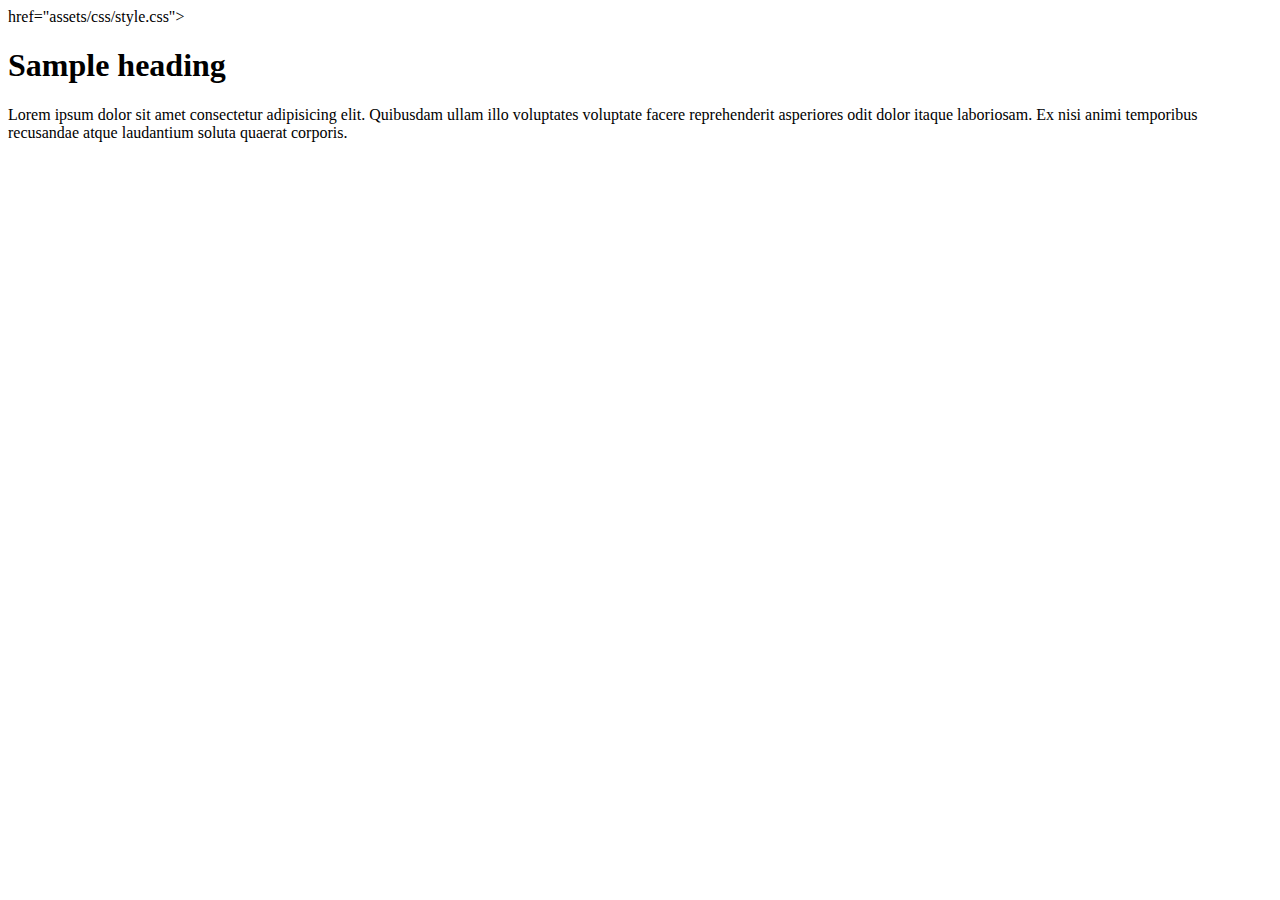
<file: bk/index.html>
<html>
    <head>
        <link ref="stylesheet"> href="assets/css/style.css">
    <body>
        <h1>Sample heading</h1>
        <p>Lorem ipsum dolor sit amet consectetur adipisicing elit. Quibusdam ullam illo voluptates voluptate facere reprehenderit asperiores odit dolor itaque laboriosam. Ex nisi animi temporibus recusandae atque laudantium soluta quaerat corporis.</p>
    </body>
</html>
</file>
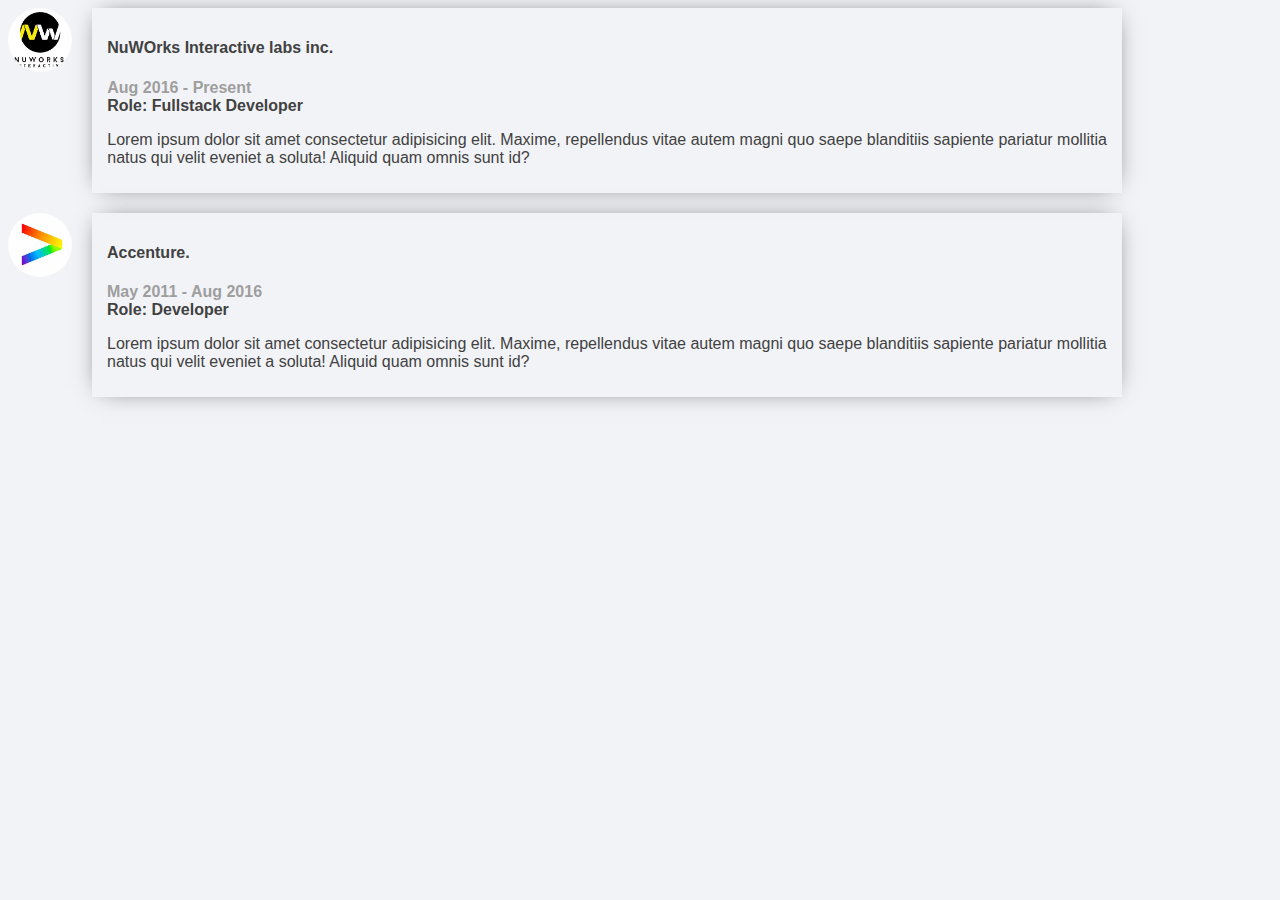
<file: employment-history-item.html>
<html>
     <head>
         <meta name="viewport" content="width=device-width, initial-scale=1">
          <meta name="description" cotent=" Lala Mae D. Costales " | Aspiring Web Developer>
            <style>
                body {
                     background-color: white;
              }
              </style>
                        
                 <link rel="stylesheet"
                        href="assets/css/style.css">
                        
                        <style>
                            .employment-history-item {
                                display: flex;
                                margin-bottom: 20px;
                                

                            }
                        
                            .employment-history-item .-body {
                                margin-left: 20px;
                                padding: 10px 15px;
                                max-width: 1000px;
                            }
                        
                             .sub-heading {
                                    font-weight: bold;
                                    color:#9E9E9E;
                                    display: block;
                                }

                            @media all and (max-width: 479px) {
                                .employment-history-item img.-circle-sm{
                                    margin: 0px 20px 20px 20px;
                                }
                            .employment-history-item img.-circle-sm {
                                    display: none;
                            }
                            
                      </style>
                
           

<article class="employment-history-item">
        <img class="-circle-sm" src="assets/img/download.png" alt="https://upload.wikimedia.org/wikipedia/commons/thumb/f/fa/Apple_logo_black.svg/1200px-Apple_logo_black.svg.png">
        <div class="-body shadowed">
            <h4>NuWOrks Interactive labs inc.</h4>
            <span class="sub-heading">Aug 2016 - Present</span>
            <strong>Role: Fullstack Developer</strong>
            <p>Lorem ipsum dolor sit amet consectetur adipisicing elit. Maxime, repellendus vitae autem magni quo saepe blanditiis sapiente pariatur mollitia natus qui velit eveniet a soluta! Aliquid quam omnis sunt id?</p>
            
        </div>
</article>

<article class="employment-history-item">
    <img class="-circle-sm"  src="[data-uri]" alt="Company logo">
    <div class="-body shadowed">
            <h4>Accenture.</h4>
            <span class="sub-heading">May 2011 - Aug 2016</span>
            <strong>Role: Developer</strong>
            <p>Lorem ipsum dolor sit amet consectetur adipisicing elit. Maxime, repellendus vitae autem magni quo saepe blanditiis sapiente pariatur mollitia natus qui velit eveniet a soluta! Aliquid quam omnis sunt id?</p>
            
    </div>
</article>

</head>
        </html>
</file>
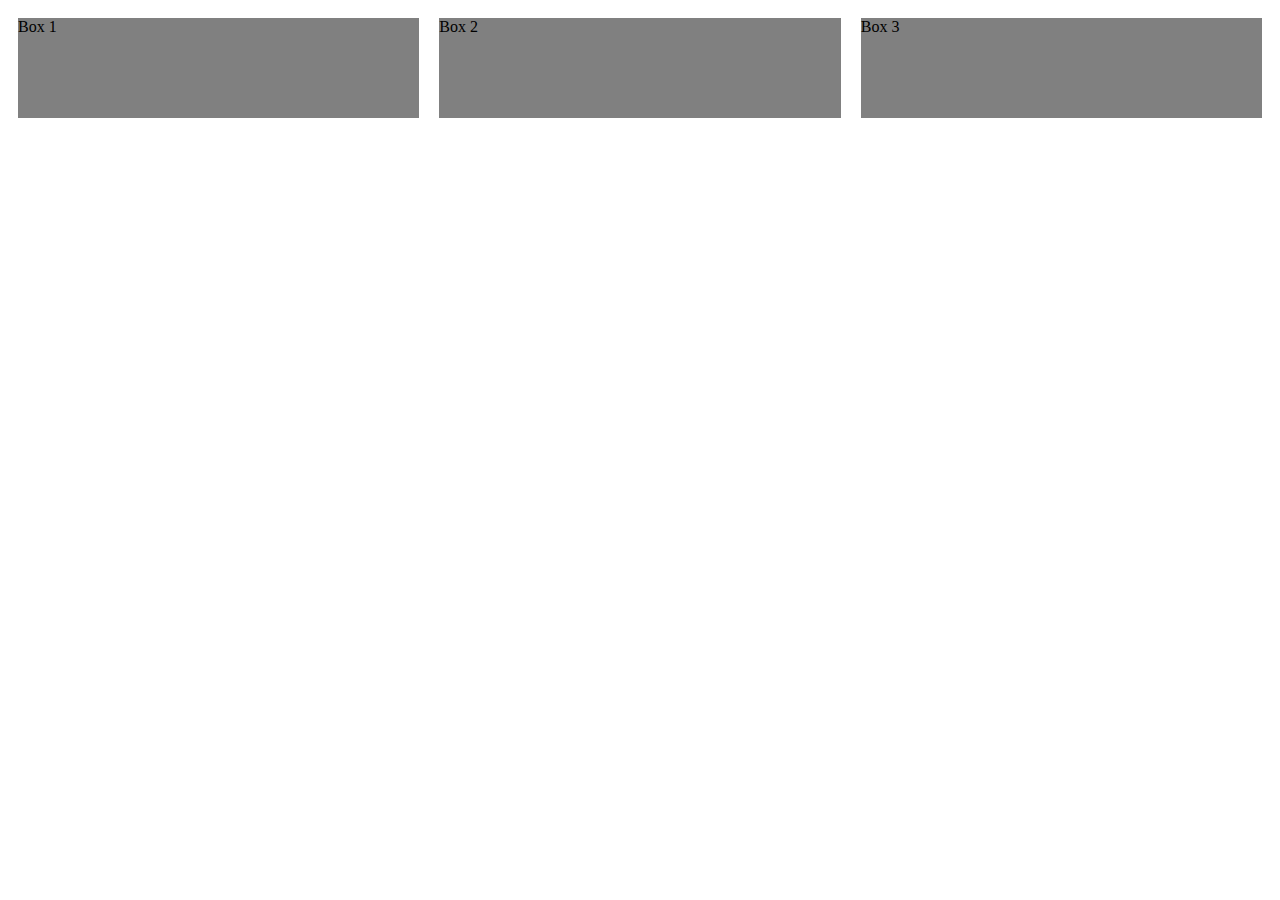
<file: grid-system.html>
<html>
    <head> <meta name="viewport" content="width=device-width, initial-scale=1">
    <style>
        .box {
            background-color: gray;
            width: 100%;
            min-height: 100px;
        }

        .grid-container { 
            max-width: 1440px;
            margin: 0 auto;

        }

        .grid-container .row{
            display:  flex;
            flex-flow: row wrap;
            justify-content: space-between;

        }

        .grid-container .row .col {
            flex-basis:33.33%;
            padding: 10px;
            box-sizing: border-box;
            width: 259px;

        }
        @media (max-width: 1440px){
            .grid-container .row .col {
            flex-basis:33.33%;
         }
        }

        @media (max-width: 499px){
            .grid-container .row .col {
            flex-basis:100%;
         }
        }
        </style>
    </head>
    <body>
        <div class="grid-container">
            <div class="row">
                <div class="col">
                    <div class="box">Box 1 </div>
                </div>
                <div class="col">
                    <div class="box">Box 2 </div>
                </div>
                <div class="col">
                    <div class="box">Box 3 </div>
                </div>
            </div>
        </div>
    </body>
</html>
</file>
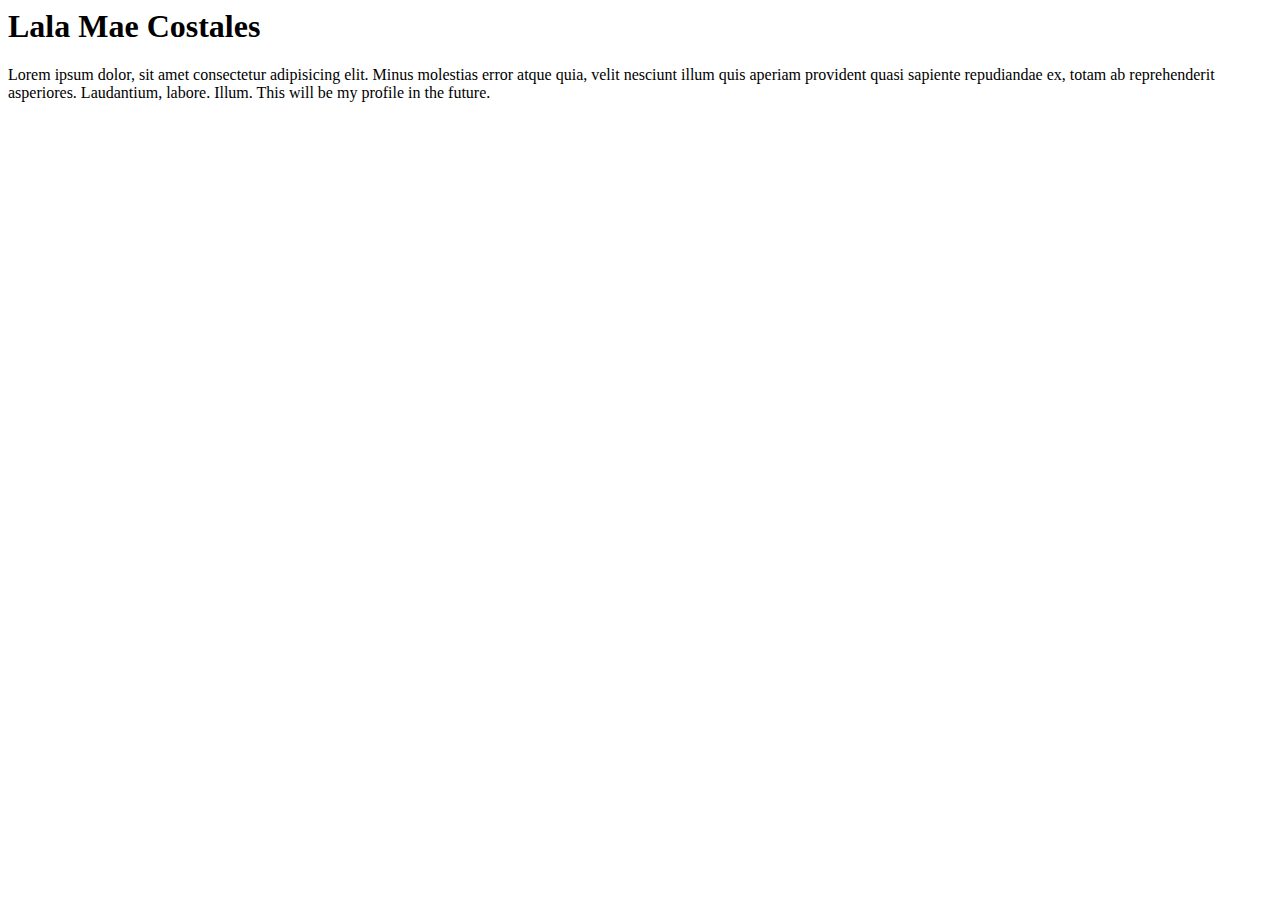
<file: nee.html>
<html>
    <head>
       <style>
           body {
               font-style: 'Segoe UI'
           }
       </style>
    </head>
    <body>
        <h1>Lala Mae Costales</h1>
       <p>Lorem ipsum dolor, sit amet consectetur adipisicing elit. Minus molestias error atque quia, velit nesciunt illum quis aperiam provident quasi sapiente repudiandae ex, totam ab reprehenderit asperiores. Laudantium, labore. Illum.
        This will be my profile in the future.
    </body>
</html>
</file>
<file: assets/css/style.css>
body {
    font-family: 'Segoe UI', Tahoma, Geneva, Verdana, sans-serif;
    color: #414141;
    background-color: #F2F3F7;
}

img.-circle {
    min-width: 128px;
    height: 128px;
    border-radius: 64px;
}

img.-circle-sm {
    min-width: 64px;
    height: 64px;
    border-radius: 32px;
}

.shadowed {
    box-shadow: 0px 0px 24px -10px #414141;

}

.white-box {
    background-color: white-box;

}
/* Main Screen Styles */
.main-screen {
    width: 100%;
    height: 100vh;
    display: flex;
    flex-direction: row;
}

@media (max-width: 600px) {
    .main-screen .-right-image-container img {
        height: 100%;
        
    }

.hero-title {
    font-weight: 500;
    font-size: 65px;
}

.main-screen .-content {
    padding: 120px 75px;
    flex: 1;
}

.main-screen .-content,
.main-screen .-right-image-container img {
    height: 100%;


}
/* End of Main Screen Styles */

/* Call to Action Styles */
.call-to-action-container {
    margin-top: 28px;
}

.call-to-action {
    padding: 12px 18px;
    background-color: #121212;
    font-size: 24px;
    text-decoration: none;
    color: whitesmoke;
}
/* End of Call to Action Styles */

/* Recommendations Screen Styles */
.box {
    background-color: grey;
    width: 100%;
    min-height: 100px;
}

.grid-container {
    max-width: 1440px;
    margin: 0 auto;
}

.grid-container .row {
    display: flex;
    flex-flow: row wrap;
    justify-content: space-between;
}

.grid-container .row .col {
    flex-basis: 33.33%;
    padding: 10px;
    box-sizing: border-box;
    width: 259px;
}

@media (max-width: 1440px) {
    .grid-container .row .col {
        flex-basis: 33.33%;
    }
}

@media (max-width: 599px) {
    .grid-container .row .col {
        flex-basis: 100%;
    }
}
/* End of Recommendations Screen Styles */

/* Testimonial Styles */

.recommendation {
    display: flex;
    flex-direction: column;
}

.recommendation > * {
    margin: auto;
}

.recommendation span.-name {
    font-weight: bold;
    color: #BBBBBB;
}

.recommendation .-body {
    padding: 24px;
    padding-top: 88px;
    margin-top: -64px;
}

.recommendation img.-circle {
    z-index: 100;
}

/* End of Testimonial Styles */

/* Employment History Styles */
.employment-history {
    display: flex;
    flex-direction: column;
}

.employment-history > * {
    margin: auto;
}

.employment-history-item {
    display: flex;
    margin-bottom: 20px;
}

.employment-history-item .-body {
    margin-left: 20px;
    padding: 10px 15px;
    max-width: 500px;
}

.sub-heading {
    font-weight: bold;
    color: #9E9E9E;
    display: block;
}

@media all and (max-width: 479px) {
    .employment-history-item {
        margin: 0px 20px 20px 20px;
    }

    .employment-history-item img.-circle-sm {
        display: none;
    }

    .employment-history-item .-body {
        margin: 0px;
    }
}
/* End of Employment History Styles */

.fade-in-right {
    animation-duration: 1.5s;
    animation-name: fadeInRight;
}

@keyframes fadeInRight {
    0% {
        opacity: 0;
        transform: translateX(40px), -40px;
       
    }

    100%{
        opacity: 1;
        transform: translateX(40px);
    }
}
</file>
